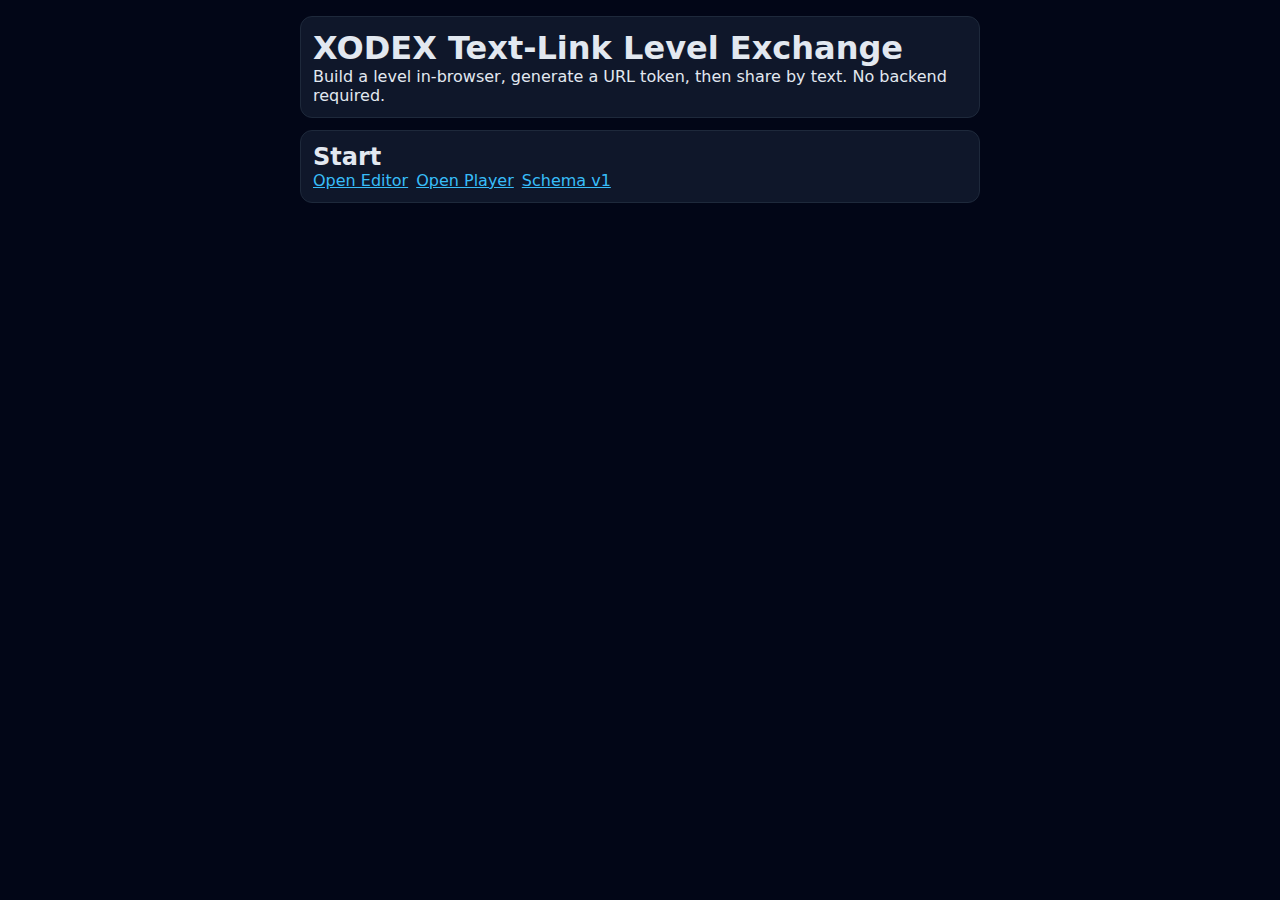
<file: docs/index.html>
<!doctype html>
<html lang="en">
<head>
  <meta charset="UTF-8" />
  <meta name="viewport" content="width=device-width, initial-scale=1.0" />
  <title>XODEX Link Levels</title>
  <link rel="stylesheet" href="./core/styles.css" />
</head>
<body>
  <main>
    <div class="card">
      <h1>XODEX Text-Link Level Exchange</h1>
      <p>Build a level in-browser, generate a URL token, then share by text. No backend required.</p>
    </div>
    <div class="card">
      <h2>Start</h2>
      <div class="row">
        <a href="./editor/">Open Editor</a>
        <a href="./play/">Open Player</a>
        <a href="./core/schema.json">Schema v1</a>
      </div>
    </div>
  </main>
</body>
</html>
</file>
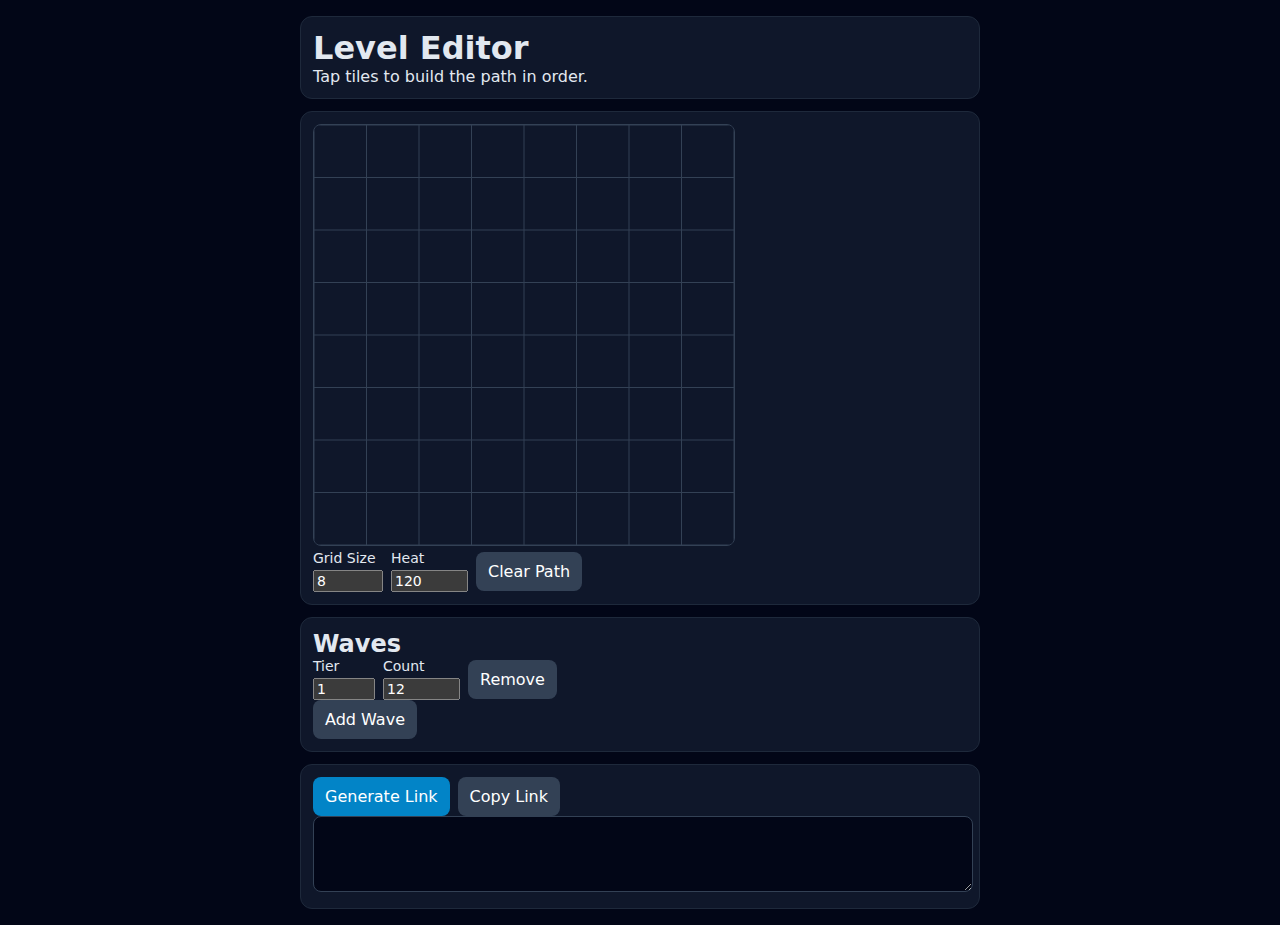
<file: docs/editor/index.html>
<!doctype html>
<html lang="en">
<head>
  <meta charset="UTF-8" />
  <meta name="viewport" content="width=device-width, initial-scale=1.0" />
  <title>XODEX Editor</title>
  <link rel="stylesheet" href="../core/styles.css" />
</head>
<body>
  <main>
    <div class="card"><h1>Level Editor</h1><p>Tap tiles to build the path in order.</p></div>
    <div class="card">
      <canvas id="grid" class="grid-canvas" width="420" height="420"></canvas>
      <div class="row">
        <label>Grid Size <input id="size" type="number" min="4" max="20" value="8"/></label>
        <label>Heat <input id="heat" type="number" min="0" max="500" value="120"/></label>
        <button id="clear" class="secondary">Clear Path</button>
      </div>
    </div>
    <div class="card">
      <h2>Waves</h2>
      <div id="waves"></div>
      <button id="addWave" class="secondary">Add Wave</button>
    </div>
    <div class="card">
      <div class="row">
        <button id="generate">Generate Link</button>
        <button id="copy" class="secondary">Copy Link</button>
      </div>
      <textarea id="output" readonly></textarea>
      <small id="status"></small>
    </div>
  </main>
  <script type="module" src="./main.js"></script>
</body>
</html>
</file>
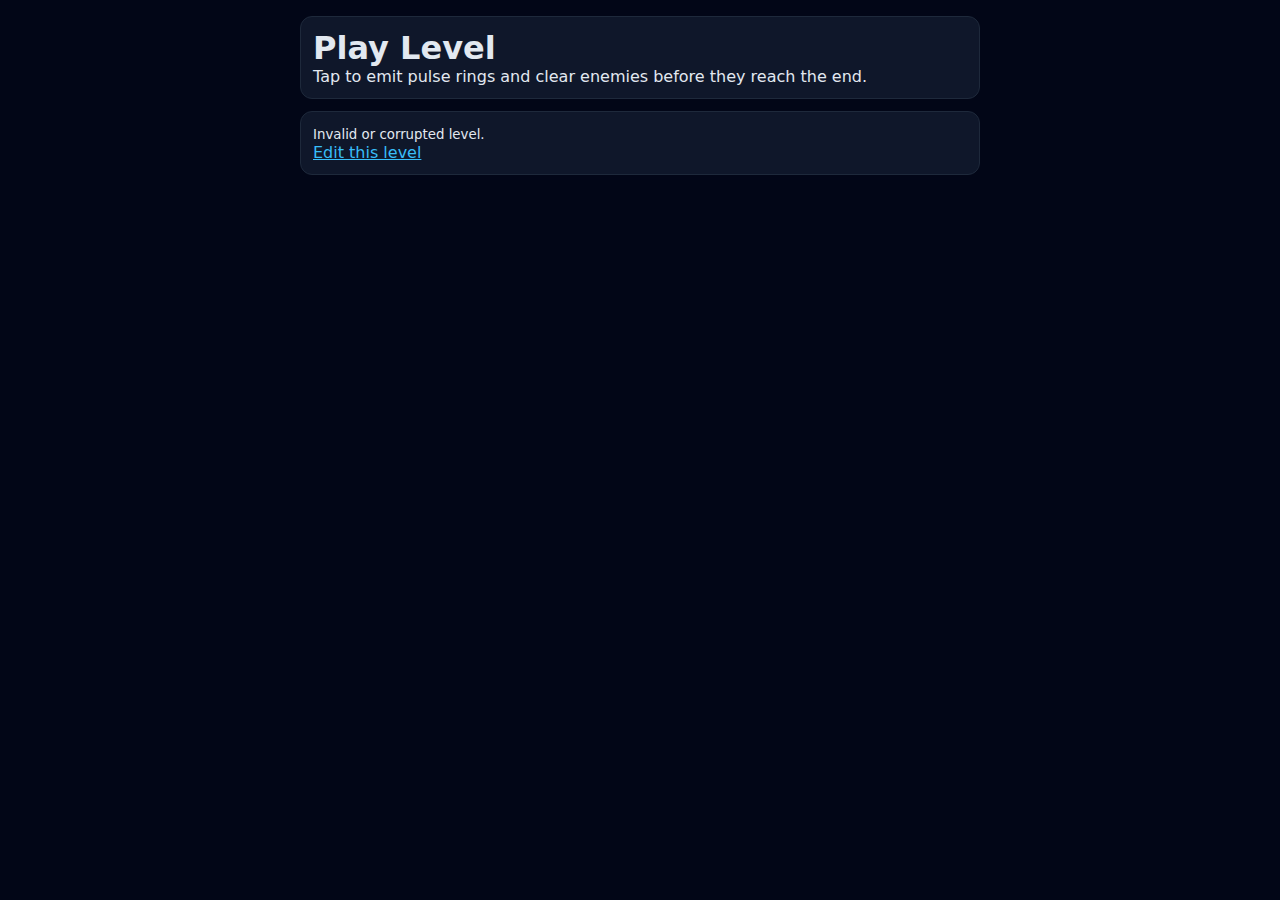
<file: docs/play/index.html>
<!doctype html>
<html lang="en">
<head>
  <meta charset="UTF-8" />
  <meta name="viewport" content="width=device-width, initial-scale=1.0" />
  <title>XODEX Play</title>
  <link rel="stylesheet" href="../core/styles.css" />
</head>
<body>
  <main>
    <div class="card">
      <h1>Play Level</h1>
      <p>Tap to emit pulse rings and clear enemies before they reach the end.</p>
    </div>
    <div class="card">
      <canvas id="game" class="play-canvas" width="420" height="420"></canvas>
      <p id="stats">Loading…</p>
      <small id="status"></small>
      <div class="row">
        <a id="editLink" href="../editor/">Edit this level</a>
      </div>
    </div>
  </main>
  <script type="module" src="./main.js"></script>
</body>
</html>
</file>
<file: docs/core/styles.css>
:root { color-scheme: dark; font-family: Inter, system-ui, sans-serif; }
body { margin: 0; background: #020617; color: #e2e8f0; }
main { max-width: 680px; margin: 0 auto; padding: 16px; display: flex; flex-direction: column; gap: 12px; }
.card { background: #0f172a; border: 1px solid #1e293b; border-radius: 12px; padding: 12px; }
h1,h2,p { margin: 0; }
button, input { font: inherit; }
button { border: none; border-radius: 8px; padding: 10px 12px; background: #0284c7; color: white; }
button.secondary { background: #334155; }
label { display: flex; flex-direction: column; gap: 4px; font-size: 14px; }
.row { display: flex; gap: 8px; align-items: center; flex-wrap: wrap; }
.grid-canvas, .play-canvas { touch-action: none; width: 100%; max-width: 420px; aspect-ratio: 1 / 1; border: 1px solid #334155; border-radius: 8px; background: #0f172a; }
small.error { color: #fca5a5; }
small.ok { color: #86efac; }
textarea { width: 100%; min-height: 70px; background: #020617; color: #e2e8f0; border: 1px solid #334155; border-radius: 8px; }
a { color: #38bdf8; }
</file>
